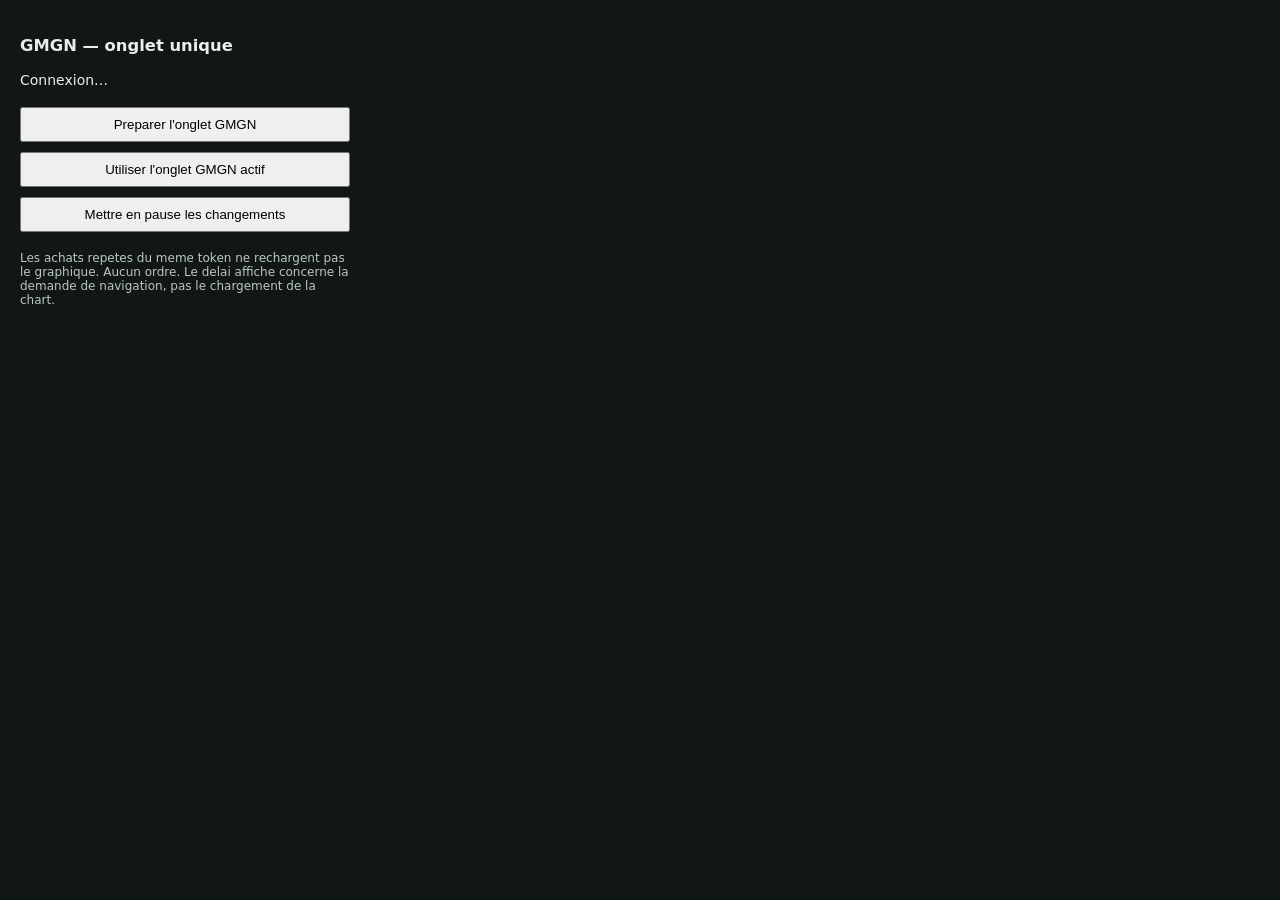
<file: chrome-gmgn/popup.html>
<!doctype html>
<html lang="fr"><head><meta charset="utf-8"><title>Graphiques GMGN</title>
<style>body{font:14px system-ui;width:330px;padding:12px;background:#111714;color:#e8efeb}button{padding:8px;margin:5px 0;width:100%;cursor:pointer}#mint{overflow-wrap:anywhere;color:#9ee1a2}.small{font-size:12px;color:#bac8c0}</style></head>
<body><h3>GMGN — onglet unique</h3><p id="bridge">Connexion…</p><p id="mode"></p><p id="mint"></p><p id="timing" class="small"></p>
<button id="prepare">Preparer l'onglet GMGN</button><button id="reserve">Utiliser l'onglet GMGN actif</button>
<button id="pause">Mettre en pause les changements</button><p id="feedback"></p>
<p class="small">Les achats repetes du meme token ne rechargent pas le graphique. Aucun ordre. Le delai affiche concerne la demande de navigation, pas le chargement de la chart.</p>
<script type="module" src="popup.js"></script></body></html>
</file>
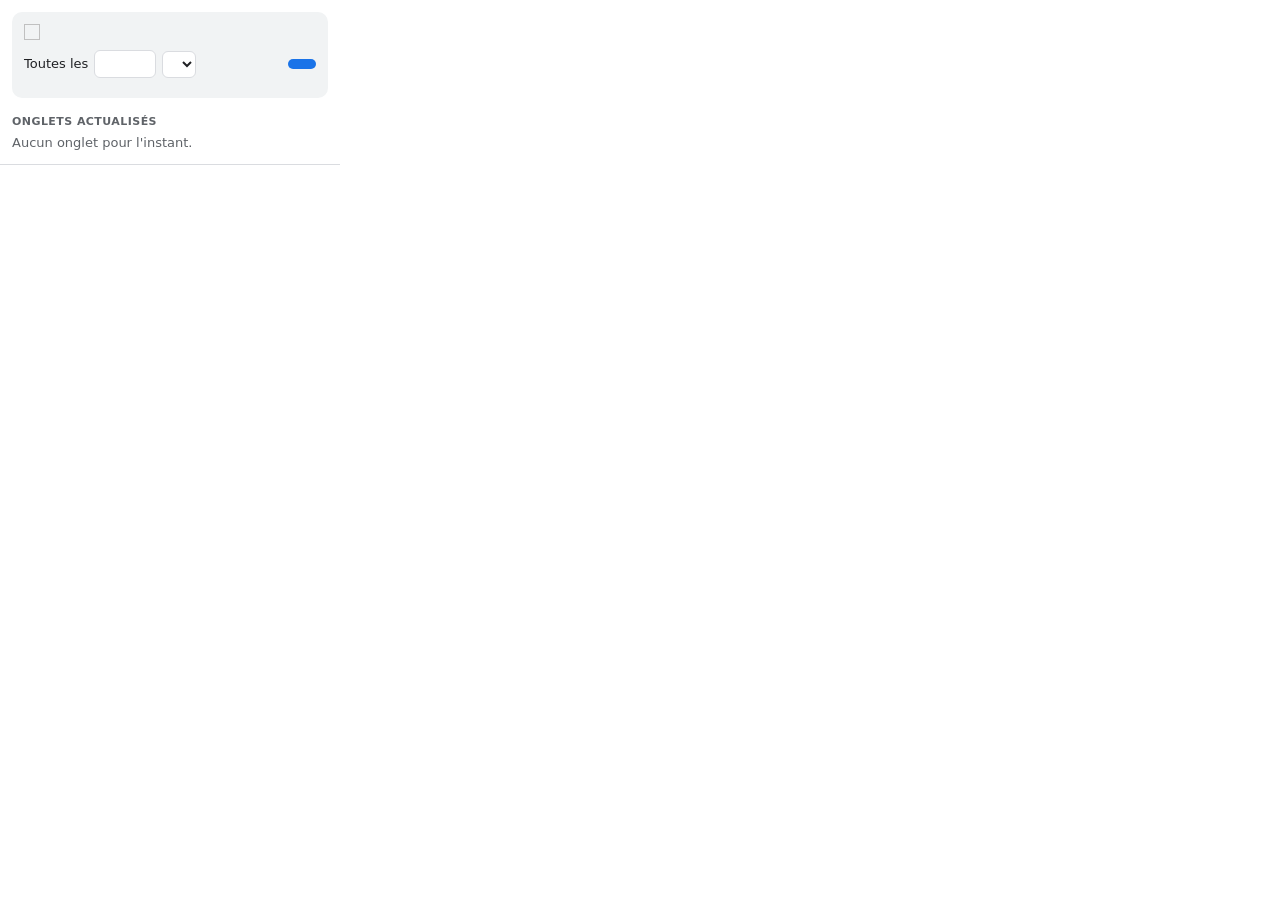
<file: tab_refresher/popup.html>
<!doctype html>
<html lang="fr">
<head>
  <meta charset="utf-8">
  <title>Auto Refresh</title>
  <link rel="stylesheet" href="popup.css">
</head>
<body>
  <section class="card">
    <div class="tab-line">
      <img class="favicon" id="cur-icon" alt="">
      <span class="title" id="cur-title"></span>
    </div>
    <div class="controls">
      <span>Toutes les</span>
      <input type="number" id="cur-value" min="0" step="any" aria-label="Intervalle">
      <select id="cur-unit" aria-label="Unité"></select>
      <button id="cur-toggle"></button>
    </div>
    <div class="status" id="cur-status"></div>
  </section>

  <h2>Onglets actualisés <span class="count" id="count"></span></h2>
  <ul id="list"></ul>
  <p class="empty" id="empty">Aucun onglet pour l'instant.</p>

  <footer id="shortcut"></footer>

  <template id="row">
    <li class="row">
      <img class="favicon" alt="">
      <div class="main">
        <a class="title" href="#" title="Aller à cet onglet"></a>
        <div class="controls small">
          <input type="number" min="0" step="any" aria-label="Intervalle">
          <select aria-label="Unité"></select>
          <span class="countdown"></span>
        </div>
      </div>
      <button class="remove" title="Arrêter d'actualiser cet onglet" aria-label="Arrêter">×</button>
    </li>
  </template>

  <script type="module" src="popup.js"></script>
</body>
</html>
</file>
<file: tab_refresher/popup.css>
:root {
  color-scheme: light dark;
  --bg: #ffffff;
  --surface: #f1f3f4;
  --text: #202124;
  --muted: #5f6368;
  --border: #dadce0;
  --accent: #1a73e8;
  --on-accent: #ffffff;
  --danger: #d93025;
  --on-danger: #ffffff;
  --current: #e8f0fe;
}

@media (prefers-color-scheme: dark) {
  :root {
    --bg: #202124;
    --surface: #2d2e31;
    --text: #e8eaed;
    --muted: #9aa0a6;
    --border: #3c4043;
    --accent: #8ab4f8;
    --on-accent: #202124;
    --danger: #f28b82;
    --on-danger: #202124;
    --current: #283142;
  }
}

body {
  margin: 0;
  width: 340px;
  background: var(--bg);
  color: var(--text);
  font: 13px/1.4 system-ui, -apple-system, "Segoe UI", sans-serif;
}

.card {
  margin: 12px;
  padding: 12px;
  border-radius: 10px;
  background: var(--surface);
}

.tab-line,
.row {
  display: flex;
  align-items: center;
  gap: 8px;
}

.favicon {
  flex: none;
  width: 16px;
  height: 16px;
}

.title {
  overflow: hidden;
  min-width: 0;
  color: var(--text);
  font-weight: 600;
  text-decoration: none;
  text-overflow: ellipsis;
  white-space: nowrap;
}

a.title:hover {
  color: var(--accent);
}

.controls {
  display: flex;
  align-items: center;
  gap: 6px;
  margin-top: 10px;
}

.controls > span {
  white-space: nowrap;
}

.controls.small {
  margin-top: 4px;
  color: var(--muted);
  font-size: 12px;
}

input,
select {
  padding: 4px 6px;
  border: 1px solid var(--border);
  border-radius: 6px;
  background: var(--bg);
  color: var(--text);
  font: inherit;
}

input {
  width: 48px;
}

input.invalid {
  border-color: var(--danger);
  outline-color: var(--danger);
}

button {
  border: none;
  border-radius: 6px;
  font: inherit;
  cursor: pointer;
}

#cur-toggle {
  margin-left: auto;
  padding: 5px 14px;
  background: var(--accent);
  color: var(--on-accent);
  font-weight: 600;
}

#cur-toggle.stop {
  background: var(--danger);
  color: var(--on-danger);
}

.status {
  margin-top: 8px;
  color: var(--muted);
  font-size: 12px;
}

h2 {
  margin: 16px 12px 4px;
  color: var(--muted);
  font-size: 11px;
  font-weight: 600;
  letter-spacing: 0.04em;
  text-transform: uppercase;
}

ul {
  margin: 0;
  padding: 0 4px;
  list-style: none;
}

.row {
  padding: 8px;
  border-radius: 8px;
}

.row.current {
  background: var(--current);
}

.row .main {
  display: flex;
  flex: 1;
  flex-direction: column;
  min-width: 0;
}

.countdown {
  margin-left: 2px;
  font-variant-numeric: tabular-nums;
  white-space: nowrap;
}

.remove {
  flex: none;
  width: 26px;
  height: 26px;
  background: none;
  color: var(--muted);
  font-size: 18px;
  line-height: 1;
}

.remove:hover {
  background: var(--surface);
  color: var(--danger);
}

.empty {
  margin: 4px 12px;
  color: var(--muted);
}

footer {
  margin-top: 12px;
  padding: 10px 12px;
  border-top: 1px solid var(--border);
  color: var(--muted);
  font-size: 12px;
}

footer a {
  color: var(--accent);
}

kbd {
  padding: 1px 4px;
  border: 1px solid var(--border);
  border-radius: 4px;
  font: inherit;
}

[hidden] {
  display: none !important;
}
</file>
